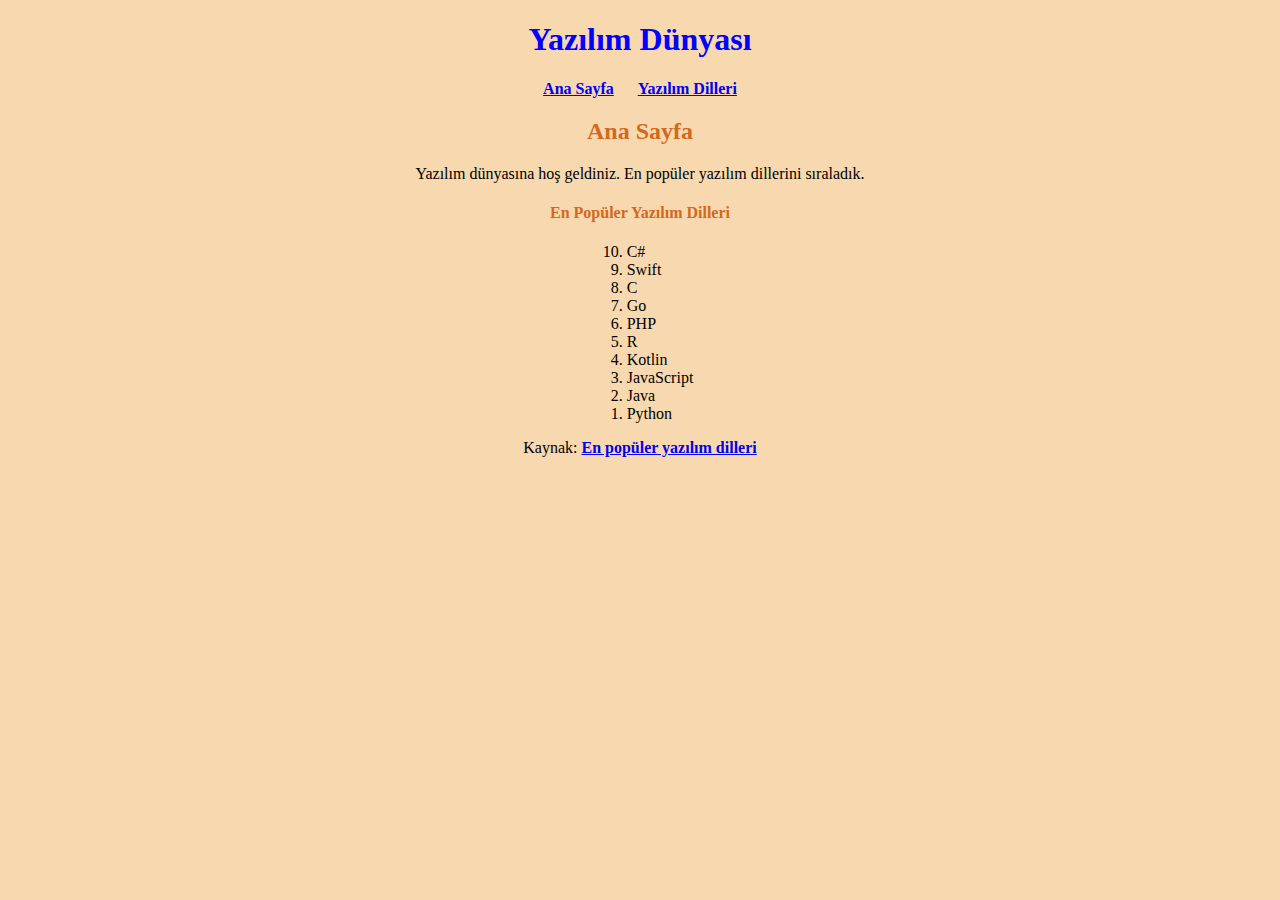
<file: proje3/index.html>
<!DOCTYPE html>
<html lang="tr">
<head>
    <meta charset="UTF-8">
    <meta http-equiv="X-UA-Compatible" content="IE=edge">
    <meta name="viewport" content="width=device-width, initial-scale=1.0">
    <title>Ana Sayfa</title>
    <style>
        .head_text_style {
            color: chocolate;
            text-align: center;
        }
        .text_style {
            font-size: 17px;
            color: rgb(75, 37, 10);
        } 
        /* listeyi ve yazıyı ortalama */
        .center {
            text-align: center;
            list-style-position: inside;    
        }
        /* Listedeki rakamları hizalama kodu */
        ol{
            display:table;
            margin: 0 auto;
        }
    </style>
</head>
<body  style="background-color: rgb(248, 216, 174);">
    <!-- Site Başlığı-->
    <h1 style="color:blue;" class="center" >Yazılım Dünyası</h1>
    <!-- Menüler baş -->
    <div class="center">
        <a href="/index.html" colo><strong > Ana Sayfa</strong></a> 
        &numsp;&numsp;
        <a href="/products.html"><strong > Yazılım Dilleri</strong></a> 
        <h2 class="head_text_style">Ana Sayfa </h2>
    </div>
    <!-- Menüler son -->
    
    <div>
        <p class="center">Yazılım dünyasına hoş geldiniz. En popüler yazılım dillerini sıraladık.</p>
        <div >
            <h4 class="head_text_style">En Popüler Yazılım Dilleri</h4>
            <ol reversed>
                <li>C#</li>
                <li>Swift</li>
                <li>C</li>
                <li>Go</li>
                <li>PHP</li>
                <li>R</li>
                <li>Kotlin</li>
                <li>JavaScript</li>
                <li>Java</li>
                <li>Python</li>
            </ol>

            <p class="text_style; center">Kaynak:
                <a href="https://www.geeksforgeeks.org/top-10-programming-languages-to-learn-in-2022/"><strong > En popüler yazılım dilleri</strong></a>
            </p>
        </div> 
    </div>
</body>
</html>
</file>
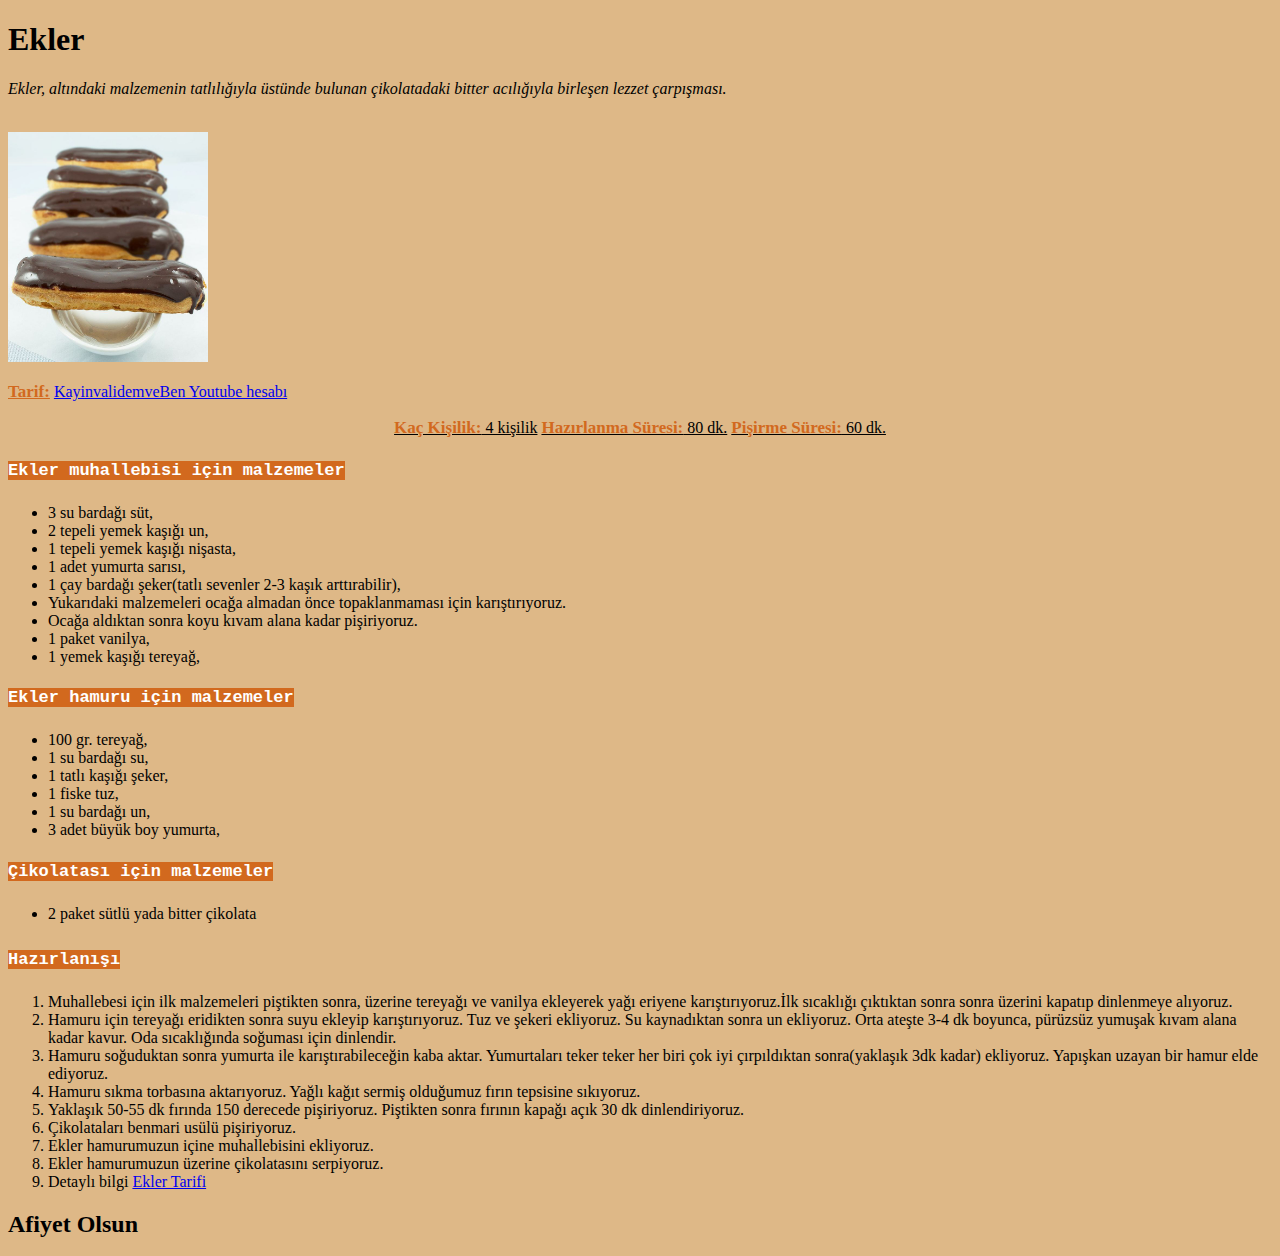
<file: task 4/index.html>
<!DOCTYPE html>
<html lang="tr">
<head>
    <meta charset="UTF-8">
    <meta http-equiv="X-UA-Compatible" content="IE=edge">
    <meta name="viewport" content="width=device-width, initial-scale=1.0">
    <title>Ekler Tarifleri</title>
    <style>
        .code-style {
            font-size: 17px;
            line-height: 28px;
            background-color:chocolate;
            color: #ffffff;
        }
        .text-style {
            font-size: 17px;
            color: chocolate;
        }
        .center {
            text-align: center;
        }
    </style>
</head>
<body style="background-color: burlywood;">
    <!-- header start -->
    <header>
        <h1>Ekler</h1>
    </header>
    <!-- header end -->
    <!-- nav start -->
    <nav >
        <p><i>Ekler, altındaki malzemenin tatlılığıyla üstünde bulunan çikolatadaki bitter acılığıyla birleşen lezzet çarpışması.</i> </p><br>
        <img src="images/ekler.jpg" alt="süt helvası" width="200">
        <br>
        <p><strong class="text-style"><u>Tarif:</u></strong> <a href="https://www.youtube.com/watch?v=jGp_L9xO34k&t=441s" target="_blank"> KayinvalidemveBen Youtube hesabı</a></p>
        <div class="center">
            <u><strong class="text-style">Kaç Kişilik:</strong> 4 kişilik</u>  
            <u><strong class="text-style">Hazırlanma Süresi:</strong> 80 dk.</u>
            <u><strong class="text-style">Pişirme Süresi:</strong> 60 dk.</u>
        </div>
    </nav>   
    <!-- nav end -->
    <!-- article start-->
    <article>
        <!-- section start -->
        <section>
            <h3><code class="code-style">Ekler muhallebisi için malzemeler</code></h3>
            <ul>
                <li>3 su bardağı süt,</li>
                <li>2 tepeli yemek kaşığı un,</li>
                <li>1 tepeli yemek kaşığı nişasta,</li>
                <li>1 adet yumurta sarısı,</li>
                <li>1 çay bardağı şeker(tatlı sevenler 2-3 kaşık arttırabilir),</li>
                <li>Yukarıdaki malzemeleri ocağa almadan önce topaklanmaması için karıştırıyoruz.</li>
                <li>Ocağa aldıktan sonra koyu kıvam alana kadar pişiriyoruz.</li>
                <li>1 paket vanilya,</li>
                <li>1 yemek kaşığı tereyağ,</li>
            </ul>
            <h3><code class="code-style">Ekler hamuru için malzemeler</code></h3>
            <ul>
                <li>100 gr. tereyağ,</li>
                <li>1 su bardağı su,</li>
                <li>1 tatlı kaşığı şeker,</li>
                <li>1 fiske tuz,</li>
                <li>1 su bardağı un,</li>
                <li>3 adet büyük boy yumurta,</li>
            </ul>
            <h3><code class="code-style">Çikolatası için malzemeler</code></h3>
            <ul>
                <li>2 paket sütlü yada bitter çikolata</li>
            </ul>
        </section>
        <section>
            <h2><code class="code-style">Hazırlanışı</code></h2>
            <ol>
                <li>Muhallebesi için ilk malzemeleri piştikten sonra, üzerine tereyağı ve vanilya ekleyerek yağı eriyene karıştırıyoruz.İlk sıcaklığı çıktıktan sonra sonra üzerini kapatıp dinlenmeye alıyoruz.</li>
                <li>Hamuru için tereyağı eridikten sonra suyu ekleyip karıştırıyoruz. Tuz ve şekeri ekliyoruz. Su kaynadıktan sonra un ekliyoruz. Orta ateşte 3-4 dk boyunca, pürüzsüz yumuşak kıvam alana kadar kavur. Oda sıcaklığında soğuması için dinlendir. </li>
                <li>Hamuru soğuduktan sonra yumurta ile karıştırabileceğin kaba aktar. Yumurtaları teker teker her biri çok iyi çırpıldıktan sonra(yaklaşık 3dk kadar) ekliyoruz. Yapışkan uzayan bir hamur elde ediyoruz. </li>
                <li>Hamuru sıkma torbasına aktarıyoruz. Yağlı kağıt sermiş olduğumuz fırın tepsisine sıkıyoruz.</li>
                <li>Yaklaşık 50-55 dk fırında 150 derecede pişiriyoruz. Piştikten sonra fırının kapağı açık 30 dk dinlendiriyoruz.</li>
                <li>Çikolataları benmari usülü pişiriyoruz.</li>
                <li>Ekler hamurumuzun içine muhallebisini ekliyoruz.</li>
                <li>Ekler hamurumuzun üzerine çikolatasını serpiyoruz.</li>
                <li>Detaylı bilgi <a href="https://www.youtube.com/watch?v=jGp_L9xO34k&t=441s" target="_blank">Ekler Tarifi</a></li>
            </ol>
        </section>
        <!-- section end -->
    </article>   
    <!-- article end -->
    <!-- footer start -->
    <h2 >Afiyet Olsun</h2>
    <!-- footer end -->
</body>
</html>
</file>
